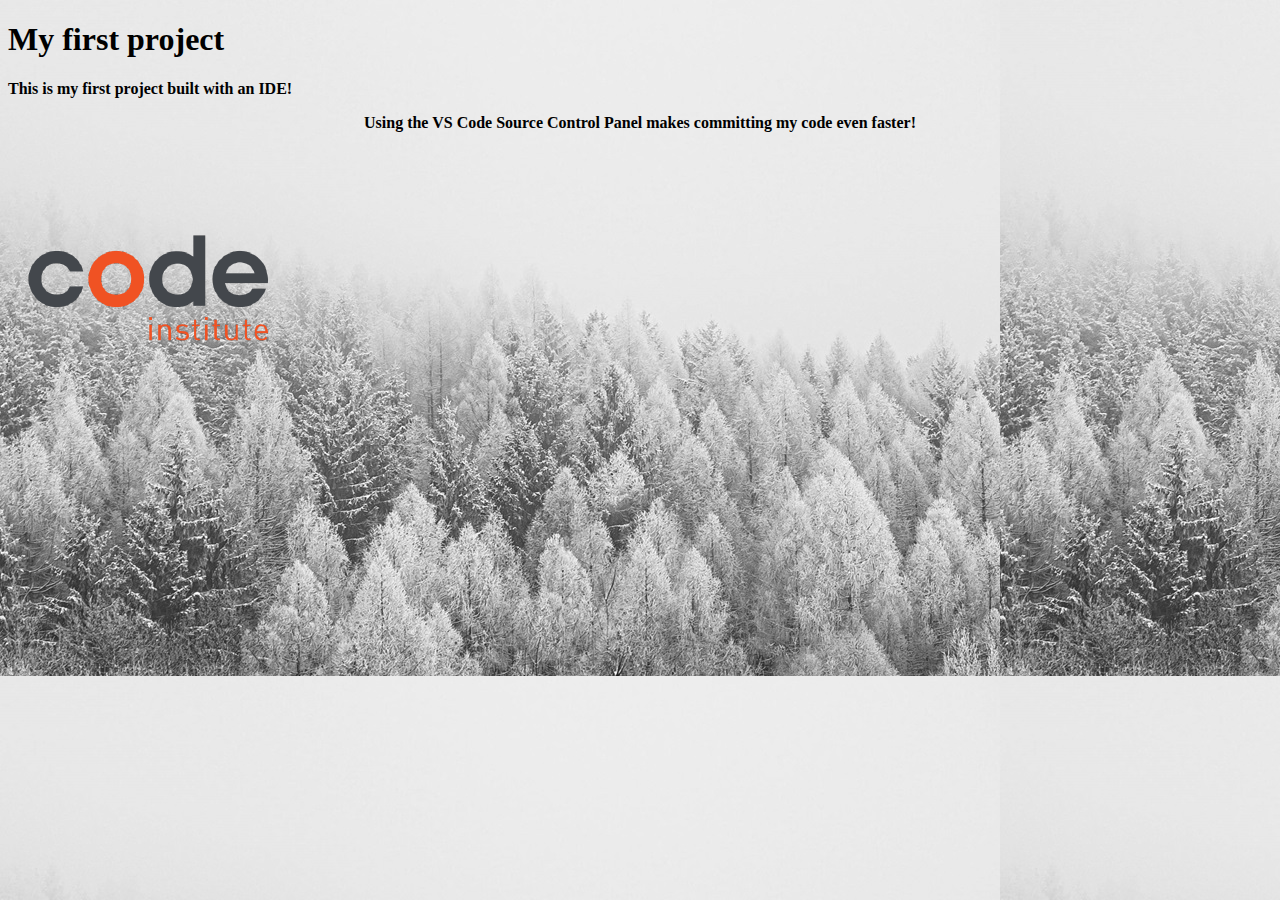
<file: index.html>
<!DOCTYPE html>
<html lang="en">
  <head>
    <meta charset="UTF-8" />
    <meta name="viewport" content="width=device-width, initial-scale=1.0" />
    <title>My first project</title>
    <link rel="stylesheet" href="assets/css/styles.css">
  </head>

  <body>
    <h1>My first project</h1>
    <p>This is my first project built with an IDE!</p>
    <p class="text-center">Using the VS Code Source Control Panel makes committing my code even faster!</p>
    <img src="assets/images/ci-logo.png" alt="Code Institute Logo">
  </body>

</html>
</file>
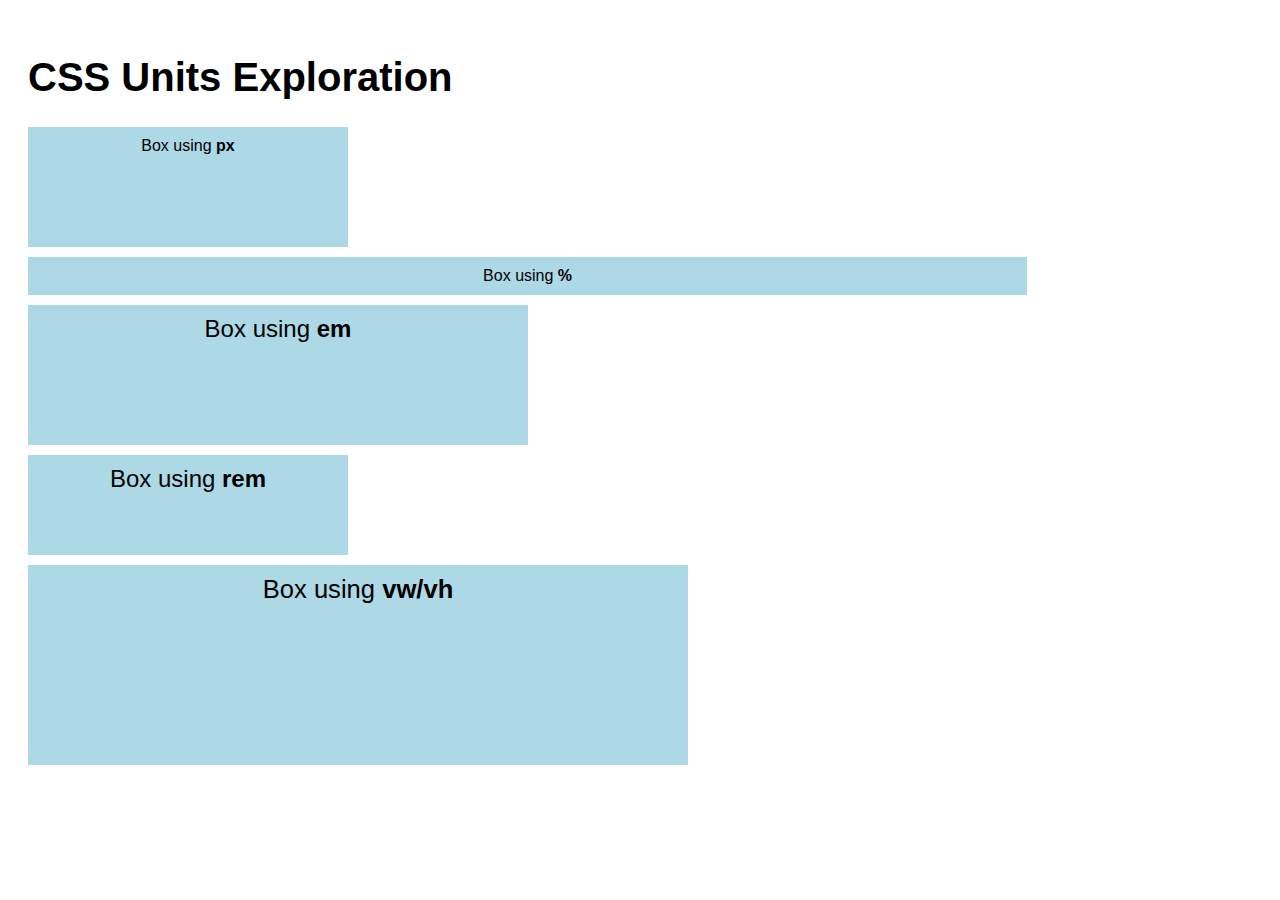
<file: units.html>
<!DOCTYPE html>
<html lang="en">
    <head>
        <meta charset="UTF-8">
        <meta name="viewport" content="width=device-width, initial-scale=1.0">
        <title>CSS Units Exploration</title>

        <style>
            body {
                font-family: Arial, sans-serif;
                padding: 20px;
            }
            .box {
                background-color: lightblue;
                text-align: center;
                padding: 10px;
                margin: 10px 0;
            }

            /* 1. Using pixels (absolute size) */
            .px-box  {
                width: 300px;
                height: 100px;
                font-size: 16px
            }

            /* 2. Using percentage (relative to parent container) */
            .percent-box {
                width: 80%;
                height: 50%;
                font-size: 100%;
            }

            /* 3. Using em (relative to parent's  font size) */
            .container {
                font-size:16px;  /* Baseline font size */
            }

            .em-box {
                width: 20em;
                height: 5em;
                font-size: 1.5em;
            }

            /* 4. Using rem (relative to root font size) */
            html {
                font-size: 20px;
            }

            .rem-box {
                width: 15rem;
                height: 4rem;
                font-size: 1.2rem;
            }

            /* 5. Using viewport units (relative to vindow size) */
            .pvwvh-box {
                width: 50vw;
                height: 20vh;
                font-size: 2vw;
            }
        </style>
    </head>
    <body>
        <h1>CSS Units Exploration</h1>
        <div class="container">
            <div class="box px-box">Box using <strong>px</strong></div>
            <div class="box percent-box">Box using <strong>%</strong></div>
            <div class="box em-box">Box using <strong>em</strong></div>
            <div class="box rem-box">Box using <strong>rem</strong></div>
            <div class="box pvwvh-box">Box using <strong>vw/vh</strong></div>
        </div>
    </body>
</html>
</file>
<file: assets/css/styles.css>
body {
    background-color: lightgrey;
    background-image: url("../images/background.jpg");
}

h2 {
    color:orangered
}

p {
    font-weight: bold;
}

.text-center  {
    text-align: center;
}
</file>
